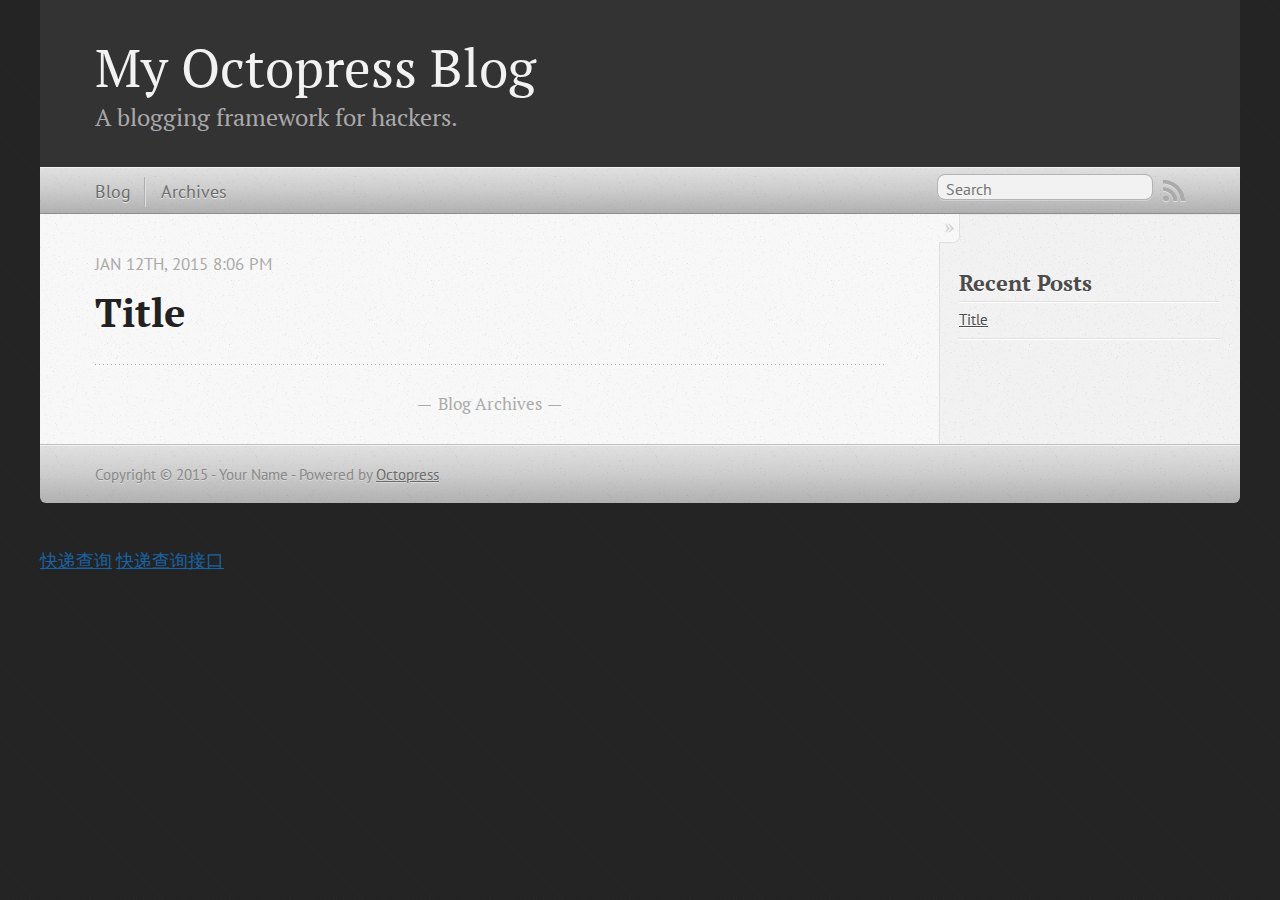
<file: index.html>
<!DOCTYPE html>
<!--[if IEMobile 7 ]><html class="no-js iem7"><![endif]-->
<!--[if lt IE 9]><html class="no-js lte-ie8"><![endif]-->
<!--[if (gt IE 8)|(gt IEMobile 7)|!(IEMobile)|!(IE)]><!--><html class="no-js" lang="en"><!--<![endif]-->
<head>
  <meta charset="utf-8">
  <title>My Octopress Blog</title>
  <meta name="author" content="Your Name">

  
  <meta name="description" content="
">
  

  <!-- http://t.co/dKP3o1e -->
  <meta name="HandheldFriendly" content="True">
  <meta name="MobileOptimized" content="320">
  <meta name="viewport" content="width=device-width, initial-scale=1">

  
  <link rel="canonical" href="http://scqsu.github.io">
  <link href="/favicon.png" rel="icon">
  <link href="/stylesheets/screen.css" media="screen, projection" rel="stylesheet" type="text/css">
  <link href="/atom.xml" rel="alternate" title="My Octopress Blog" type="application/atom+xml">
  <script src="/javascripts/modernizr-2.0.js"></script>
  <script src="//ajax.googleapis.com/ajax/libs/jquery/1.9.1/jquery.min.js"></script>
  <script>!window.jQuery && document.write(unescape('%3Cscript src="/javascripts/libs/jquery.min.js"%3E%3C/script%3E'))</script>
  <script src="/javascripts/octopress.js" type="text/javascript"></script>
  <!--Fonts from Google"s Web font directory at http://google.com/webfonts -->
<link href="//fonts.googleapis.com/css?family=PT+Serif:regular,italic,bold,bolditalic" rel="stylesheet" type="text/css">
<link href="//fonts.googleapis.com/css?family=PT+Sans:regular,italic,bold,bolditalic" rel="stylesheet" type="text/css">

  

</head>

<body   >
  <header role="banner"><hgroup>
  <h1><a href="/">My Octopress Blog</a></h1>
  
    <h2>A blogging framework for hackers.</h2>
  
</hgroup>

</header>
  <nav role="navigation"><ul class="subscription" data-subscription="rss">
  <li><a href="/atom.xml" rel="subscribe-rss" title="subscribe via RSS">RSS</a></li>
  
</ul>
  
<form action="https://www.google.com/search" method="get">
  <fieldset role="search">
    <input type="hidden" name="sitesearch" value="scqsu.github.io">
    <input class="search" type="text" name="q" results="0" placeholder="Search"/>
  </fieldset>
</form>
  
<ul class="main-navigation">
  <li><a href="/">Blog</a></li>
  <li><a href="/blog/archives">Archives</a></li>
</ul>

</nav>
  <div id="main">
    <div id="content">
      <div class="blog-index">
  
  
  
    <article>
      
  <header>
    
      <h1 class="entry-title"><a href="/blog/2015/01/12/title/">Title</a></h1>
    
    
      <p class="meta">
        




<time class='entry-date' datetime='2015-01-12T20:06:56+08:00'><span class='date'><span class='date-month'>Jan</span> <span class='date-day'>12</span><span class='date-suffix'>th</span>, <span class='date-year'>2015</span></span> <span class='time'>8:06 pm</span></time>
        
      </p>
    
  </header>


  <div class="entry-content">
</div>
  
  


    </article>
  
  <div class="pagination">
    
    <a href="/blog/archives">Blog Archives</a>
    
  </div>
</div>
<aside class="sidebar">
  
    <section>
  <h1>Recent Posts</h1>
  <ul id="recent_posts">
    
      <li class="post">
        <a href="/blog/2015/01/12/title/">Title</a>
      </li>
    
  </ul>
</section>





  
</aside>

    </div>
  </div>
  <footer role="contentinfo"><p>
  Copyright &copy; 2015 - Your Name -
  <span class="credit">Powered by <a href="http://octopress.org">Octopress</a></span>
</p>

</footer>
  











</body>
</html>

<a href="https://m.kuaidi100.com/" target="_blank">快递查询</a>
<a href="http://www.kuaidi.com/" target="_blank">快递查询接口</a>
</file>
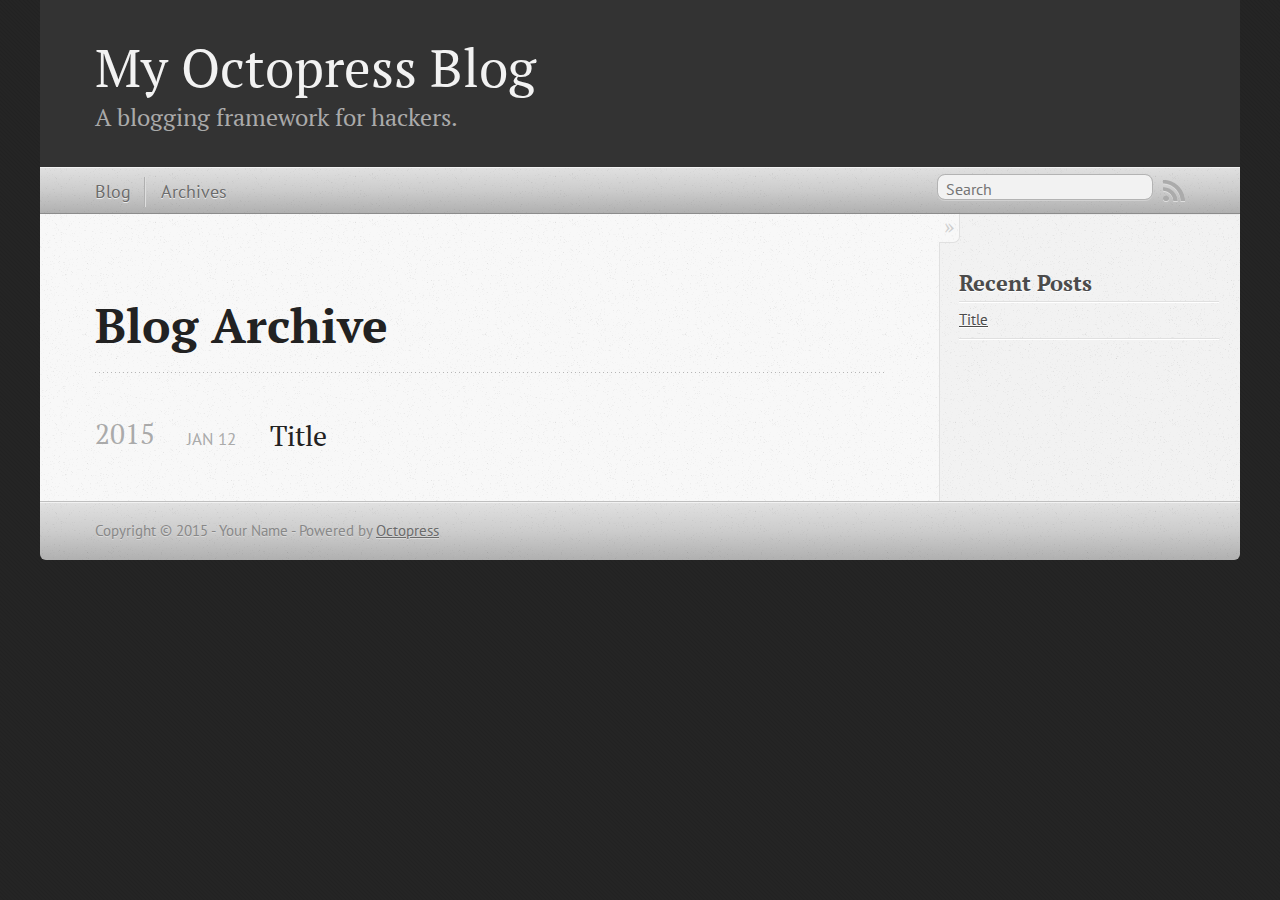
<file: blog/archives/index.html>
<!DOCTYPE html>
<!--[if IEMobile 7 ]><html class="no-js iem7"><![endif]-->
<!--[if lt IE 9]><html class="no-js lte-ie8"><![endif]-->
<!--[if (gt IE 8)|(gt IEMobile 7)|!(IEMobile)|!(IE)]><!--><html class="no-js" lang="en"><!--<![endif]-->
<head>
  <meta charset="utf-8">
  <title>Blog Archive - My Octopress Blog</title>
  <meta name="author" content="Your Name">

  
  <meta name="description" content=" Blog Archive 2015 Title
Jan 12 2015 Recent Posts Title ">
  

  <!-- http://t.co/dKP3o1e -->
  <meta name="HandheldFriendly" content="True">
  <meta name="MobileOptimized" content="320">
  <meta name="viewport" content="width=device-width, initial-scale=1">

  
  <link rel="canonical" href="http://scqsu.github.io/blog/archives">
  <link href="/favicon.png" rel="icon">
  <link href="/stylesheets/screen.css" media="screen, projection" rel="stylesheet" type="text/css">
  <link href="/atom.xml" rel="alternate" title="My Octopress Blog" type="application/atom+xml">
  <script src="/javascripts/modernizr-2.0.js"></script>
  <script src="//ajax.googleapis.com/ajax/libs/jquery/1.9.1/jquery.min.js"></script>
  <script>!window.jQuery && document.write(unescape('%3Cscript src="/javascripts/libs/jquery.min.js"%3E%3C/script%3E'))</script>
  <script src="/javascripts/octopress.js" type="text/javascript"></script>
  <!--Fonts from Google"s Web font directory at http://google.com/webfonts -->
<link href="//fonts.googleapis.com/css?family=PT+Serif:regular,italic,bold,bolditalic" rel="stylesheet" type="text/css">
<link href="//fonts.googleapis.com/css?family=PT+Sans:regular,italic,bold,bolditalic" rel="stylesheet" type="text/css">

  

</head>

<body   >
  <header role="banner"><hgroup>
  <h1><a href="/">My Octopress Blog</a></h1>
  
    <h2>A blogging framework for hackers.</h2>
  
</hgroup>

</header>
  <nav role="navigation"><ul class="subscription" data-subscription="rss">
  <li><a href="/atom.xml" rel="subscribe-rss" title="subscribe via RSS">RSS</a></li>
  
</ul>
  
<form action="https://www.google.com/search" method="get">
  <fieldset role="search">
    <input type="hidden" name="sitesearch" value="scqsu.github.io">
    <input class="search" type="text" name="q" results="0" placeholder="Search"/>
  </fieldset>
</form>
  
<ul class="main-navigation">
  <li><a href="/">Blog</a></li>
  <li><a href="/blog/archives">Archives</a></li>
</ul>

</nav>
  <div id="main">
    <div id="content">
      <div>
<article role="article">
  
  <header>
    <h1 class="entry-title">Blog Archive</h1>
    
  </header>
  
  <div id="blog-archives">



  
  <h2>2015</h2>

<article>
  
<h1><a href="/blog/2015/01/12/title/">Title</a></h1>
<time datetime="2015-01-12T20:06:56+08:00" pubdate><span class='month'>Jan</span> <span class='day'>12</span> <span class='year'>2015</span></time>


</article>

</div>

  
</article>

</div>

<aside class="sidebar">
  
    <section>
  <h1>Recent Posts</h1>
  <ul id="recent_posts">
    
      <li class="post">
        <a href="/blog/2015/01/12/title/">Title</a>
      </li>
    
  </ul>
</section>





  
</aside>


    </div>
  </div>
  <footer role="contentinfo"><p>
  Copyright &copy; 2015 - Your Name -
  <span class="credit">Powered by <a href="http://octopress.org">Octopress</a></span>
</p>

</footer>
  











</body>
</html>
</file>
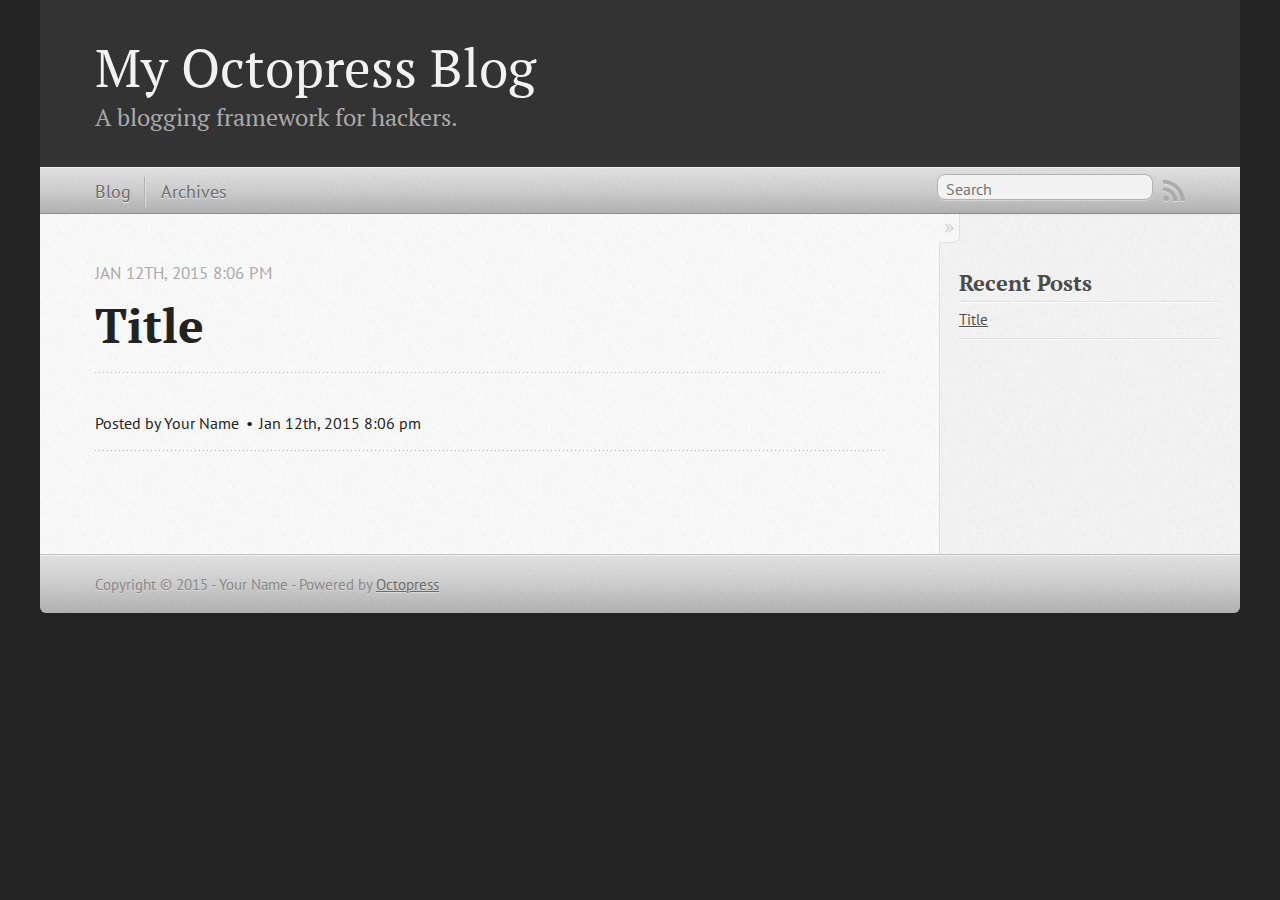
<file: blog/2015/01/12/title/index.html>
<!DOCTYPE html>
<!--[if IEMobile 7 ]><html class="no-js iem7"><![endif]-->
<!--[if lt IE 9]><html class="no-js lte-ie8"><![endif]-->
<!--[if (gt IE 8)|(gt IEMobile 7)|!(IEMobile)|!(IE)]><!--><html class="no-js" lang="en"><!--<![endif]-->
<head>
  <meta charset="utf-8">
  <title>Title - My Octopress Blog</title>
  <meta name="author" content="Your Name">

  
  <meta name="description" content="
">
  

  <!-- http://t.co/dKP3o1e -->
  <meta name="HandheldFriendly" content="True">
  <meta name="MobileOptimized" content="320">
  <meta name="viewport" content="width=device-width, initial-scale=1">

  
  <link rel="canonical" href="http://scqsu.github.io/blog/2015/01/12/title">
  <link href="/favicon.png" rel="icon">
  <link href="/stylesheets/screen.css" media="screen, projection" rel="stylesheet" type="text/css">
  <link href="/atom.xml" rel="alternate" title="My Octopress Blog" type="application/atom+xml">
  <script src="/javascripts/modernizr-2.0.js"></script>
  <script src="//ajax.googleapis.com/ajax/libs/jquery/1.9.1/jquery.min.js"></script>
  <script>!window.jQuery && document.write(unescape('%3Cscript src="/javascripts/libs/jquery.min.js"%3E%3C/script%3E'))</script>
  <script src="/javascripts/octopress.js" type="text/javascript"></script>
  <!--Fonts from Google"s Web font directory at http://google.com/webfonts -->
<link href="//fonts.googleapis.com/css?family=PT+Serif:regular,italic,bold,bolditalic" rel="stylesheet" type="text/css">
<link href="//fonts.googleapis.com/css?family=PT+Sans:regular,italic,bold,bolditalic" rel="stylesheet" type="text/css">

  

</head>

<body   >
  <header role="banner"><hgroup>
  <h1><a href="/">My Octopress Blog</a></h1>
  
    <h2>A blogging framework for hackers.</h2>
  
</hgroup>

</header>
  <nav role="navigation"><ul class="subscription" data-subscription="rss">
  <li><a href="/atom.xml" rel="subscribe-rss" title="subscribe via RSS">RSS</a></li>
  
</ul>
  
<form action="https://www.google.com/search" method="get">
  <fieldset role="search">
    <input type="hidden" name="sitesearch" value="scqsu.github.io">
    <input class="search" type="text" name="q" results="0" placeholder="Search"/>
  </fieldset>
</form>
  
<ul class="main-navigation">
  <li><a href="/">Blog</a></li>
  <li><a href="/blog/archives">Archives</a></li>
</ul>

</nav>
  <div id="main">
    <div id="content">
      <div>
<article class="hentry" role="article">
  
  <header>
    
      <h1 class="entry-title">Title</h1>
    
    
      <p class="meta">
        




<time class='entry-date' datetime='2015-01-12T20:06:56+08:00'><span class='date'><span class='date-month'>Jan</span> <span class='date-day'>12</span><span class='date-suffix'>th</span>, <span class='date-year'>2015</span></span> <span class='time'>8:06 pm</span></time>
        
      </p>
    
  </header>


<div class="entry-content">
</div>


  <footer>
    <p class="meta">
      
  

<span class="byline author vcard">Posted by <span class="fn">Your Name</span></span>

      




<time class='entry-date' datetime='2015-01-12T20:06:56+08:00'><span class='date'><span class='date-month'>Jan</span> <span class='date-day'>12</span><span class='date-suffix'>th</span>, <span class='date-year'>2015</span></span> <span class='time'>8:06 pm</span></time>
      


    </p>
    
      <div class="sharing">
  
  
  
</div>

    
    <p class="meta">
      
      
    </p>
  </footer>
</article>

</div>

<aside class="sidebar">
  
    <section>
  <h1>Recent Posts</h1>
  <ul id="recent_posts">
    
      <li class="post">
        <a href="/blog/2015/01/12/title/">Title</a>
      </li>
    
  </ul>
</section>





  
</aside>


    </div>
  </div>
  <footer role="contentinfo"><p>
  Copyright &copy; 2015 - Your Name -
  <span class="credit">Powered by <a href="http://octopress.org">Octopress</a></span>
</p>

</footer>
  











</body>
</html>
</file>
<file: stylesheets/screen.css>
html,body,div,span,applet,object,iframe,h1,h2,h3,h4,h5,h6,p,blockquote,pre,a,abbr,acronym,address,big,cite,code,del,dfn,em,img,ins,kbd,q,s,samp,small,strike,strong,sub,sup,tt,var,b,u,i,center,dl,dt,dd,ol,ul,li,fieldset,form,label,legend,table,caption,tbody,tfoot,thead,tr,th,td,article,aside,canvas,details,embed,figure,figcaption,footer,header,hgroup,menu,nav,output,ruby,section,summary,time,mark,audio,video{margin:0;padding:0;border:0;font:inherit;font-size:100%;vertical-align:baseline}html{line-height:1}ol,ul{list-style:none}table{border-collapse:collapse;border-spacing:0}caption,th,td{text-align:left;font-weight:normal;vertical-align:middle}q,blockquote{quotes:none}q:before,q:after,blockquote:before,blockquote:after{content:"";content:none}a img{border:none}article,aside,details,figcaption,figure,footer,header,hgroup,main,menu,nav,section,summary{display:block}a{color:#1863a1}a:visited{color:#751590}a:focus{color:#0181eb}a:hover{color:#0181eb}a:active{color:#01579f}aside.sidebar a{color:#222}aside.sidebar a:focus{color:#0181eb}aside.sidebar a:hover{color:#0181eb}aside.sidebar a:active{color:#01579f}a{-moz-transition:color 0.3s;-o-transition:color 0.3s;-webkit-transition:color 0.3s;transition:color 0.3s}html{background:#252525 url('/images/line-tile.png?1421056915') top left}body>div{background:#f2f2f2 url('/images/noise.png?1421056915') top left;border-bottom:1px solid #bfbfbf}body>div>div{background:#f8f8f8 url('/images/noise.png?1421056915') top left;border-right:1px solid #e0e0e0}.heading,body>header h1,h1,h2,h3,h4,h5,h6{font-family:"PT Serif","Georgia","Helvetica Neue",Arial,sans-serif}.sans,body>header h2,article header p.meta,article>footer,#content .blog-index footer,html .gist .gist-file .gist-meta,#blog-archives a.category,#blog-archives time,aside.sidebar section,body>footer{font-family:"PT Sans","Helvetica Neue",Arial,sans-serif}.serif,body,#content .blog-index a[rel=full-article]{font-family:"PT Serif",Georgia,Times,"Times New Roman",serif}.mono,pre,code,tt,p code,li code{font-family:Menlo,Monaco,"Andale Mono","lucida console","Courier New",monospace}body>header h1{font-size:2.2em;font-family:"PT Serif","Georgia","Helvetica Neue",Arial,sans-serif;font-weight:normal;line-height:1.2em;margin-bottom:0.6667em}body>header h2{font-family:"PT Serif","Georgia","Helvetica Neue",Arial,sans-serif}body{line-height:1.5em;color:#222}h1{font-size:2.2em;line-height:1.2em}@media only screen and (min-width: 992px){body{font-size:1.15em}h1{font-size:2.6em;line-height:1.2em}}h1,h2,h3,h4,h5,h6{text-rendering:optimizelegibility;margin-bottom:1em;font-weight:bold}h2,section h1{font-size:1.5em}h3,section h2,section section h1{font-size:1.3em}h4,section h3,section section h2,section section section h1{font-size:1em}h5,section h4,section section h3{font-size:.9em}h6,section h5,section section h4,section section section h3{font-size:.8em}p,article blockquote,ul,ol{margin-bottom:1.5em}ul{list-style-type:disc}ul ul{list-style-type:circle;margin-bottom:0px}ul ul ul{list-style-type:square;margin-bottom:0px}ol{list-style-type:decimal}ol ol{list-style-type:lower-alpha;margin-bottom:0px}ol ol ol{list-style-type:lower-roman;margin-bottom:0px}ul,ul ul,ul ol,ol,ol ul,ol ol{margin-left:1.3em}ul ul,ul ol,ol ul,ol ol{margin-bottom:0em}strong{font-weight:bold}em{font-style:italic}sup,sub{font-size:0.75em;position:relative;display:inline-block;padding:0 .2em;line-height:.8em}sup{top:-.5em}sub{bottom:-.5em}a[rev='footnote']{font-size:.75em;padding:0 .3em;line-height:1}q{font-style:italic}q:before{content:"\201C"}q:after{content:"\201D"}em,dfn{font-style:italic}strong,dfn{font-weight:bold}del,s{text-decoration:line-through}abbr,acronym{border-bottom:1px dotted;cursor:help}hr{margin-bottom:0.2em}small{font-size:.8em}big{font-size:1.2em}article blockquote{font-style:italic;position:relative;font-size:1.2em;line-height:1.5em;padding-left:1em;border-left:4px solid rgba(170,170,170,0.5)}article blockquote cite{font-style:italic}article blockquote cite a{color:#aaa !important;word-wrap:break-word}article blockquote cite:before{content:'\2014';padding-right:.3em;padding-left:.3em;color:#aaa}@media only screen and (min-width: 992px){article blockquote{padding-left:1.5em;border-left-width:4px}}.pullquote-right:before,.pullquote-left:before{padding:0;border:none;content:attr(data-pullquote);float:right;width:45%;margin:.5em 0 1em 1.5em;position:relative;top:7px;font-size:1.4em;line-height:1.45em}.pullquote-left:before{float:left;margin:.5em 1.5em 1em 0}.force-wrap,article a,aside.sidebar a{white-space:-moz-pre-wrap;white-space:-pre-wrap;white-space:-o-pre-wrap;white-space:pre-wrap;word-wrap:break-word}.group,body>header,body>nav,body>footer,body #content>article,body #content>div>article,body #content>div>section,body div.pagination,aside.sidebar,#main,#content,.sidebar{*zoom:1}.group:after,body>header:after,body>nav:after,body>footer:after,body #content>article:after,body #content>div>article:after,body #content>div>section:after,body div.pagination:after,#main:after,#content:after,.sidebar:after{content:"";display:table;clear:both}body{-webkit-text-size-adjust:none;max-width:1200px;position:relative;margin:0 auto}body>header,body>nav,body>footer,body #content>article,body #content>div>article,body #content>div>section{padding-left:18px;padding-right:18px}@media only screen and (min-width: 480px){body>header,body>nav,body>footer,body #content>article,body #content>div>article,body #content>div>section{padding-left:25px;padding-right:25px}}@media only screen and (min-width: 768px){body>header,body>nav,body>footer,body #content>article,body #content>div>article,body #content>div>section{padding-left:35px;padding-right:35px}}@media only screen and (min-width: 992px){body>header,body>nav,body>footer,body #content>article,body #content>div>article,body #content>div>section{padding-left:55px;padding-right:55px}}body div.pagination{margin-left:18px;margin-right:18px}@media only screen and (min-width: 480px){body div.pagination{margin-left:25px;margin-right:25px}}@media only screen and (min-width: 768px){body div.pagination{margin-left:35px;margin-right:35px}}@media only screen and (min-width: 992px){body div.pagination{margin-left:55px;margin-right:55px}}body>header{font-size:1em;padding-top:1.5em;padding-bottom:1.5em}#content{overflow:hidden}#content>div,#content>article{width:100%}aside.sidebar{float:none;padding:0 18px 1px;background-color:#f7f7f7;border-top:1px solid #e0e0e0}.flex-content,article img,article video,article .flash-video,aside.sidebar img{max-width:100%;height:auto}.basic-alignment.left,article img.left,article video.left,article .left.flash-video,aside.sidebar img.left{float:left;margin-right:1.5em}.basic-alignment.right,article img.right,article video.right,article .right.flash-video,aside.sidebar img.right{float:right;margin-left:1.5em}.basic-alignment.center,article img.center,article video.center,article .center.flash-video,aside.sidebar img.center{display:block;margin:0 auto 1.5em}.basic-alignment.left,article img.left,article video.left,article .left.flash-video,aside.sidebar img.left,.basic-alignment.right,article img.right,article video.right,article .right.flash-video,aside.sidebar img.right{margin-bottom:.8em}.toggle-sidebar,.no-sidebar .toggle-sidebar{display:none}@media only screen and (min-width: 750px){body.sidebar-footer aside.sidebar{float:none;width:auto;clear:left;margin:0;padding:0 35px 1px;background-color:#f7f7f7;border-top:1px solid #eaeaea}body.sidebar-footer aside.sidebar section.odd,body.sidebar-footer aside.sidebar section.even{float:left;width:48%}body.sidebar-footer aside.sidebar section.odd{margin-left:0}body.sidebar-footer aside.sidebar section.even{margin-left:4%}body.sidebar-footer aside.sidebar.thirds section{width:30%;margin-left:5%}body.sidebar-footer aside.sidebar.thirds section.first{margin-left:0;clear:both}}body.sidebar-footer #content{margin-right:0px}body.sidebar-footer .toggle-sidebar{display:none}@media only screen and (min-width: 550px){body>header{font-size:1em}}@media only screen and (min-width: 750px){aside.sidebar{float:none;width:auto;clear:left;margin:0;padding:0 35px 1px;background-color:#f7f7f7;border-top:1px solid #eaeaea}aside.sidebar section.odd,aside.sidebar section.even{float:left;width:48%}aside.sidebar section.odd{margin-left:0}aside.sidebar section.even{margin-left:4%}aside.sidebar.thirds section{width:30%;margin-left:5%}aside.sidebar.thirds section.first{margin-left:0;clear:both}}@media only screen and (min-width: 768px){body{-webkit-text-size-adjust:auto}body>header{font-size:1.2em}#main{padding:0;margin:0 auto}#content{overflow:visible;margin-right:240px;position:relative}.no-sidebar #content{margin-right:0;border-right:0}.collapse-sidebar #content{margin-right:20px}#content>div,#content>article{padding-top:17.5px;padding-bottom:17.5px;float:left}aside.sidebar{width:210px;padding:0 15px 15px;background:none;clear:none;float:left;margin:0 -100% 0 0}aside.sidebar section{width:auto;margin-left:0}aside.sidebar section.odd,aside.sidebar section.even{float:none;width:auto;margin-left:0}.collapse-sidebar aside.sidebar{float:none;width:auto;clear:left;margin:0;padding:0 35px 1px;background-color:#f7f7f7;border-top:1px solid #eaeaea}.collapse-sidebar aside.sidebar section.odd,.collapse-sidebar aside.sidebar section.even{float:left;width:48%}.collapse-sidebar aside.sidebar section.odd{margin-left:0}.collapse-sidebar aside.sidebar section.even{margin-left:4%}.collapse-sidebar aside.sidebar.thirds section{width:30%;margin-left:5%}.collapse-sidebar aside.sidebar.thirds section.first{margin-left:0;clear:both}}@media only screen and (min-width: 992px){body>header{font-size:1.3em}#content{margin-right:300px}#content>div,#content>article{padding-top:27.5px;padding-bottom:27.5px}aside.sidebar{width:260px;padding:1.2em 20px 20px}.collapse-sidebar aside.sidebar{padding-left:55px;padding-right:55px}}@media only screen and (min-width: 768px){ul,ol{margin-left:0}}body>header{background:#333}body>header h1{display:inline-block;margin:0}body>header h1 a,body>header h1 a:visited,body>header h1 a:hover{color:#f2f2f2;text-decoration:none}body>header h2{margin:.2em 0 0;font-size:1em;color:#aaa;font-weight:normal}body>nav{position:relative;background-color:#ccc;background:url('/images/noise.png?1421056915'),url('[data-uri]');background:url('/images/noise.png?1421056915'),-webkit-gradient(linear, 50% 0%, 50% 100%, color-stop(0%, #e0e0e0),color-stop(50%, #cccccc),color-stop(100%, #b0b0b0));background:url('/images/noise.png?1421056915'),-moz-linear-gradient(#e0e0e0,#cccccc,#b0b0b0);background:url('/images/noise.png?1421056915'),-webkit-linear-gradient(#e0e0e0,#cccccc,#b0b0b0);background:url('/images/noise.png?1421056915'),linear-gradient(#e0e0e0,#cccccc,#b0b0b0);border-top:1px solid #f2f2f2;border-bottom:1px solid #8c8c8c;padding-top:.35em;padding-bottom:.35em}body>nav form{-moz-background-clip:padding;-o-background-clip:padding-box;-webkit-background-clip:padding;background-clip:padding-box;margin:0;padding:0}body>nav form .search{padding:.3em .5em 0;font-size:.85em;font-family:"PT Sans","Helvetica Neue",Arial,sans-serif;line-height:1.1em;width:95%;-moz-border-radius:0.5em;-webkit-border-radius:0.5em;border-radius:0.5em;-moz-background-clip:padding;-o-background-clip:padding-box;-webkit-background-clip:padding;background-clip:padding-box;-moz-box-shadow:#d1d1d1 0 1px;-webkit-box-shadow:#d1d1d1 0 1px;box-shadow:#d1d1d1 0 1px;background-color:#f2f2f2;border:1px solid #b3b3b3;color:#888}body>nav form .search:focus{color:#444;border-color:#80b1df;-moz-box-shadow:#80b1df 0 0 4px,#80b1df 0 0 3px inset;-webkit-box-shadow:#80b1df 0 0 4px,#80b1df 0 0 3px inset;box-shadow:#80b1df 0 0 4px,#80b1df 0 0 3px inset;background-color:#fff;outline:none}body>nav fieldset[role=search]{float:right;width:48%}body>nav fieldset.mobile-nav{float:left;width:48%}body>nav fieldset.mobile-nav select{width:100%;font-size:.8em;border:1px solid #888}body>nav ul{display:none}@media only screen and (min-width: 550px){body>nav{font-size:.9em}body>nav ul{margin:0;padding:0;border:0;overflow:hidden;*zoom:1;float:left;display:block;padding-top:.15em}body>nav ul li{list-style-image:none;list-style-type:none;margin-left:0;white-space:nowrap;float:left;padding-left:0;padding-right:0}body>nav ul li:first-child{padding-left:0}body>nav ul li:last-child{padding-right:0}body>nav ul li.last{padding-right:0}body>nav ul.subscription{margin-left:.8em;float:right}body>nav ul.subscription li:last-child a{padding-right:0}body>nav ul li{margin:0}body>nav a{color:#6b6b6b;font-family:"PT Sans","Helvetica Neue",Arial,sans-serif;text-shadow:#ebebeb 0 1px;float:left;text-decoration:none;font-size:1.1em;padding:.1em 0;line-height:1.5em}body>nav a:visited{color:#6b6b6b}body>nav a:hover{color:#2b2b2b}body>nav li+li{border-left:1px solid #b0b0b0;margin-left:.8em}body>nav li+li a{padding-left:.8em;border-left:1px solid #dedede}body>nav form{float:right;text-align:left;padding-left:.8em;width:175px}body>nav form .search{width:93%;font-size:.95em;line-height:1.2em}body>nav ul[data-subscription$=email]+form{width:97px}body>nav ul[data-subscription$=email]+form .search{width:91%}body>nav fieldset.mobile-nav{display:none}body>nav fieldset[role=search]{width:99%}}@media only screen and (min-width: 992px){body>nav form{width:215px}body>nav ul[data-subscription$=email]+form{width:147px}}.no-placeholder body>nav .search{background:#f2f2f2 url('/images/search.png?1421056915') 0.3em 0.25em no-repeat;text-indent:1.3em}@media only screen and (min-width: 550px){.maskImage body>nav ul[data-subscription$=email]+form{width:123px}}@media only screen and (min-width: 992px){.maskImage body>nav ul[data-subscription$=email]+form{width:173px}}.maskImage ul.subscription{position:relative;top:.2em}.maskImage ul.subscription li,.maskImage ul.subscription a{border:0;padding:0}.maskImage a[rel=subscribe-rss]{position:relative;top:0px;text-indent:-999999em;background-color:#dedede;border:0;padding:0}.maskImage a[rel=subscribe-rss],.maskImage a[rel=subscribe-rss]:after{-webkit-mask-image:url('/images/rss.png?1421056915');-moz-mask-image:url('/images/rss.png?1421056915');-ms-mask-image:url('/images/rss.png?1421056915');-o-mask-image:url('/images/rss.png?1421056915');mask-image:url('/images/rss.png?1421056915');-webkit-mask-repeat:no-repeat;-moz-mask-repeat:no-repeat;-ms-mask-repeat:no-repeat;-o-mask-repeat:no-repeat;mask-repeat:no-repeat;width:22px;height:22px}.maskImage a[rel=subscribe-rss]:after{content:"";position:absolute;top:-1px;left:0;background-color:#ababab}.maskImage a[rel=subscribe-rss]:hover:after{background-color:#9e9e9e}.maskImage a[rel=subscribe-email]{position:relative;top:0px;text-indent:-999999em;background-color:#dedede;border:0;padding:0}.maskImage a[rel=subscribe-email],.maskImage a[rel=subscribe-email]:after{-webkit-mask-image:url('/images/email.png?1421056915');-moz-mask-image:url('/images/email.png?1421056915');-ms-mask-image:url('/images/email.png?1421056915');-o-mask-image:url('/images/email.png?1421056915');mask-image:url('/images/email.png?1421056915');-webkit-mask-repeat:no-repeat;-moz-mask-repeat:no-repeat;-ms-mask-repeat:no-repeat;-o-mask-repeat:no-repeat;mask-repeat:no-repeat;width:28px;height:22px}.maskImage a[rel=subscribe-email]:after{content:"";position:absolute;top:-1px;left:0;background-color:#ababab}.maskImage a[rel=subscribe-email]:hover:after{background-color:#9e9e9e}article{padding-top:1em}article header{position:relative;padding-top:2em;padding-bottom:1em;margin-bottom:1em;background:url('[data-uri]') bottom left repeat-x}article header h1{margin:0}article header h1 a{text-decoration:none}article header h1 a:hover{text-decoration:underline}article header p{font-size:.9em;color:#aaa;margin:0}article header p.meta{text-transform:uppercase;position:absolute;top:0}@media only screen and (min-width: 768px){article header{margin-bottom:1.5em;padding-bottom:1em;background:url('[data-uri]') bottom left repeat-x}}article h2{padding-top:0.8em;background:url('[data-uri]') top left repeat-x}.entry-content article h2:first-child,article header+h2{padding-top:0}article h2:first-child,article header+h2{background:none}article .feature{padding-top:.5em;margin-bottom:1em;padding-bottom:1em;background:url('[data-uri]') bottom left repeat-x;font-size:2.0em;font-style:italic;line-height:1.3em}article img,article video,article .flash-video{-moz-border-radius:0.3em;-webkit-border-radius:0.3em;border-radius:0.3em;-moz-box-shadow:rgba(0,0,0,0.15) 0 1px 4px;-webkit-box-shadow:rgba(0,0,0,0.15) 0 1px 4px;box-shadow:rgba(0,0,0,0.15) 0 1px 4px;-moz-box-sizing:border-box;-webkit-box-sizing:border-box;box-sizing:border-box;border:#fff 0.5em solid}article video,article .flash-video{margin:0 auto 1.5em}article video{display:block;width:100%}article .flash-video>div{position:relative;display:block;padding-bottom:56.25%;padding-top:1px;height:0;overflow:hidden}article .flash-video>div iframe,article .flash-video>div object,article .flash-video>div embed{position:absolute;top:0;left:0;width:100%;height:100%}article>footer{padding-bottom:2.5em;margin-top:2em}article>footer p.meta{margin-bottom:.8em;font-size:.85em;clear:both;overflow:hidden}.blog-index article+article{background:url('[data-uri]') top left repeat-x}#content .blog-index{padding-top:0;padding-bottom:0}#content .blog-index article{padding-top:2em}#content .blog-index article header{background:none;padding-bottom:0}#content .blog-index article h1{font-size:2.2em}#content .blog-index article h1 a{color:inherit}#content .blog-index article h1 a:hover{color:#0181eb}#content .blog-index a[rel=full-article]{background:#ebebeb;display:inline-block;padding:.4em .8em;margin-right:.5em;text-decoration:none;color:#666;-moz-transition:background-color 0.5s;-o-transition:background-color 0.5s;-webkit-transition:background-color 0.5s;transition:background-color 0.5s}#content .blog-index a[rel=full-article]:hover{background:#0181eb;text-shadow:none;color:#f8f8f8}#content .blog-index footer{margin-top:1em}.separator,article>footer .byline+time:before,article>footer time+time:before,article>footer .comments:before,article>footer .byline ~ .categories:before{content:"\2022 ";padding:0 .4em 0 .2em;display:inline-block}#content div.pagination{text-align:center;font-size:.95em;position:relative;background:url('[data-uri]') top left repeat-x;padding-top:1.5em;padding-bottom:1.5em}#content div.pagination a{text-decoration:none;color:#aaa}#content div.pagination a.prev{position:absolute;left:0}#content div.pagination a.next{position:absolute;right:0}#content div.pagination a:hover{color:#0181eb}#content div.pagination a[href*=archive]:before,#content div.pagination a[href*=archive]:after{content:'\2014';padding:0 .3em}p.meta+.sharing{padding-top:1em;padding-left:0;background:url('[data-uri]') top left repeat-x}#fb-root{display:none}.highlight,html .gist .gist-file .gist-syntax .gist-highlight{border:1px solid #05232b !important}.highlight table td.code,html .gist .gist-file .gist-syntax .gist-highlight table td.code{width:100%}.highlight .line-numbers,html .gist .gist-file .gist-syntax .highlight .line_numbers{text-align:right;font-size:13px;line-height:1.45em;background:#073642 url('/images/noise.png?1421056915') top left !important;border-right:1px solid #00232c !important;-moz-box-shadow:#083e4b -1px 0 inset;-webkit-box-shadow:#083e4b -1px 0 inset;box-shadow:#083e4b -1px 0 inset;text-shadow:#021014 0 -1px;padding:.8em !important;-moz-border-radius:0;-webkit-border-radius:0;border-radius:0}.highlight .line-numbers span,html .gist .gist-file .gist-syntax .highlight .line_numbers span{color:#586e75 !important}figure.code,.gist-file,pre{-moz-box-shadow:rgba(0,0,0,0.06) 0 0 10px;-webkit-box-shadow:rgba(0,0,0,0.06) 0 0 10px;box-shadow:rgba(0,0,0,0.06) 0 0 10px}figure.code .highlight pre,.gist-file .highlight pre,pre .highlight pre{-moz-box-shadow:none;-webkit-box-shadow:none;box-shadow:none}.gist .highlight *::-moz-selection,figure.code .highlight *::-moz-selection{background:#386774;color:inherit;text-shadow:#002b36 0 1px}.gist .highlight *::-webkit-selection,figure.code .highlight *::-webkit-selection{background:#386774;color:inherit;text-shadow:#002b36 0 1px}.gist .highlight *::selection,figure.code .highlight *::selection{background:#386774;color:inherit;text-shadow:#002b36 0 1px}html .gist .gist-file{margin-bottom:1.8em;position:relative;border:none;padding-top:26px !important}html .gist .gist-file .highlight{margin-bottom:0}html .gist .gist-file .gist-syntax{border-bottom:0 !important;background:none !important}html .gist .gist-file .gist-syntax .gist-highlight{background:#002b36 !important}html .gist .gist-file .gist-syntax .highlight pre{padding:0}html .gist .gist-file .gist-meta{padding:.6em 0.8em;border:1px solid #083e4b !important;color:#586e75;font-size:.7em !important;background:#073642 url('/images/noise.png?1421056915') top left;line-height:1.5em}html .gist .gist-file .gist-meta a{color:#75878b !important;text-decoration:none}html .gist .gist-file .gist-meta a:hover,html .gist .gist-file .gist-meta a:focus{text-decoration:underline}html .gist .gist-file .gist-meta a:hover{color:#93a1a1 !important}html .gist .gist-file .gist-meta a[href*='#file']{position:absolute;top:0;left:0;right:-10px;color:#474747 !important}html .gist .gist-file .gist-meta a[href*='#file']:hover{color:#1863a1 !important}html .gist .gist-file .gist-meta a[href*=raw]{top:.4em}pre{background:#002b36 url('/images/noise.png?1421056915') top left;-moz-border-radius:0.4em;-webkit-border-radius:0.4em;border-radius:0.4em;border:1px solid #05232b;line-height:1.45em;font-size:13px;margin-bottom:2.1em;padding:.8em 1em;color:#93a1a1;overflow:auto}h3.filename+pre{-moz-border-radius-topleft:0px;-webkit-border-top-left-radius:0px;border-top-left-radius:0px;-moz-border-radius-topright:0px;-webkit-border-top-right-radius:0px;border-top-right-radius:0px}p code,li code{display:inline-block;white-space:no-wrap;background:#fff;font-size:.8em;line-height:1.5em;color:#555;border:1px solid #ddd;-moz-border-radius:0.4em;-webkit-border-radius:0.4em;border-radius:0.4em;padding:0 .3em;margin:-1px 0}p pre code,li pre code{font-size:1em !important;background:none;border:none}.pre-code,html .gist .gist-file .gist-syntax .highlight pre,.highlight code{font-family:Menlo,Monaco,"Andale Mono","lucida console","Courier New",monospace !important;overflow:scroll;overflow-y:hidden;display:block;padding:.8em;overflow-x:auto;line-height:1.45em;background:#002b36 url('/images/noise.png?1421056915') top left !important;color:#93a1a1 !important}.pre-code span,html .gist .gist-file .gist-syntax .highlight pre span,.highlight code span{color:#93a1a1 !important}.pre-code span,html .gist .gist-file .gist-syntax .highlight pre span,.highlight code span{font-style:normal !important;font-weight:normal !important}.pre-code .c,html .gist .gist-file .gist-syntax .highlight pre .c,.highlight code .c{color:#586e75 !important;font-style:italic !important}.pre-code .cm,html .gist .gist-file .gist-syntax .highlight pre .cm,.highlight code .cm{color:#586e75 !important;font-style:italic !important}.pre-code .cp,html .gist .gist-file .gist-syntax .highlight pre .cp,.highlight code .cp{color:#586e75 !important;font-style:italic !important}.pre-code .c1,html .gist .gist-file .gist-syntax .highlight pre .c1,.highlight code .c1{color:#586e75 !important;font-style:italic !important}.pre-code .cs,html .gist .gist-file .gist-syntax .highlight pre .cs,.highlight code .cs{color:#586e75 !important;font-weight:bold !important;font-style:italic !important}.pre-code .err,html .gist .gist-file .gist-syntax .highlight pre .err,.highlight code .err{color:#dc322f !important;background:none !important}.pre-code .k,html .gist .gist-file .gist-syntax .highlight pre .k,.highlight code .k{color:#cb4b16 !important}.pre-code .o,html .gist .gist-file .gist-syntax .highlight pre .o,.highlight code .o{color:#93a1a1 !important;font-weight:bold !important}.pre-code .p,html .gist .gist-file .gist-syntax .highlight pre .p,.highlight code .p{color:#93a1a1 !important}.pre-code .ow,html .gist .gist-file .gist-syntax .highlight pre .ow,.highlight code .ow{color:#2aa198 !important;font-weight:bold !important}.pre-code .gd,html .gist .gist-file .gist-syntax .highlight pre .gd,.highlight code .gd{color:#93a1a1 !important;background-color:#372c34 !important;display:inline-block}.pre-code .gd .x,html .gist .gist-file .gist-syntax .highlight pre .gd .x,.highlight code .gd .x{color:#93a1a1 !important;background-color:#4d2d33 !important;display:inline-block}.pre-code .ge,html .gist .gist-file .gist-syntax .highlight pre .ge,.highlight code .ge{color:#93a1a1 !important;font-style:italic !important}.pre-code .gh,html .gist .gist-file .gist-syntax .highlight pre .gh,.highlight code .gh{color:#586e75 !important}.pre-code .gi,html .gist .gist-file .gist-syntax .highlight pre .gi,.highlight code .gi{color:#93a1a1 !important;background-color:#1a412b !important;display:inline-block}.pre-code .gi .x,html .gist .gist-file .gist-syntax .highlight pre .gi .x,.highlight code .gi .x{color:#93a1a1 !important;background-color:#355720 !important;display:inline-block}.pre-code .gs,html .gist .gist-file .gist-syntax .highlight pre .gs,.highlight code .gs{color:#93a1a1 !important;font-weight:bold !important}.pre-code .gu,html .gist .gist-file .gist-syntax .highlight pre .gu,.highlight code .gu{color:#6c71c4 !important}.pre-code .kc,html .gist .gist-file .gist-syntax .highlight pre .kc,.highlight code .kc{color:#859900 !important;font-weight:bold !important}.pre-code .kd,html .gist .gist-file .gist-syntax .highlight pre .kd,.highlight code .kd{color:#268bd2 !important}.pre-code .kp,html .gist .gist-file .gist-syntax .highlight pre .kp,.highlight code .kp{color:#cb4b16 !important;font-weight:bold !important}.pre-code .kr,html .gist .gist-file .gist-syntax .highlight pre .kr,.highlight code .kr{color:#d33682 !important;font-weight:bold !important}.pre-code .kt,html .gist .gist-file .gist-syntax .highlight pre .kt,.highlight code .kt{color:#2aa198 !important}.pre-code .n,html .gist .gist-file .gist-syntax .highlight pre .n,.highlight code .n{color:#268bd2 !important}.pre-code .na,html .gist .gist-file .gist-syntax .highlight pre .na,.highlight code .na{color:#268bd2 !important}.pre-code .nb,html .gist .gist-file .gist-syntax .highlight pre .nb,.highlight code .nb{color:#859900 !important}.pre-code .nc,html .gist .gist-file .gist-syntax .highlight pre .nc,.highlight code .nc{color:#d33682 !important}.pre-code .no,html .gist .gist-file .gist-syntax .highlight pre .no,.highlight code .no{color:#b58900 !important}.pre-code .nl,html .gist .gist-file .gist-syntax .highlight pre .nl,.highlight code .nl{color:#859900 !important}.pre-code .ne,html .gist .gist-file .gist-syntax .highlight pre .ne,.highlight code .ne{color:#268bd2 !important;font-weight:bold !important}.pre-code .nf,html .gist .gist-file .gist-syntax .highlight pre .nf,.highlight code .nf{color:#268bd2 !important;font-weight:bold !important}.pre-code .nn,html .gist .gist-file .gist-syntax .highlight pre .nn,.highlight code .nn{color:#b58900 !important}.pre-code .nt,html .gist .gist-file .gist-syntax .highlight pre .nt,.highlight code .nt{color:#268bd2 !important;font-weight:bold !important}.pre-code .nx,html .gist .gist-file .gist-syntax .highlight pre .nx,.highlight code .nx{color:#b58900 !important}.pre-code .vg,html .gist .gist-file .gist-syntax .highlight pre .vg,.highlight code .vg{color:#268bd2 !important}.pre-code .vi,html .gist .gist-file .gist-syntax .highlight pre .vi,.highlight code .vi{color:#268bd2 !important}.pre-code .nv,html .gist .gist-file .gist-syntax .highlight pre .nv,.highlight code .nv{color:#268bd2 !important}.pre-code .mf,html .gist .gist-file .gist-syntax .highlight pre .mf,.highlight code .mf{color:#2aa198 !important}.pre-code .m,html .gist .gist-file .gist-syntax .highlight pre .m,.highlight code .m{color:#2aa198 !important}.pre-code .mh,html .gist .gist-file .gist-syntax .highlight pre .mh,.highlight code .mh{color:#2aa198 !important}.pre-code .mi,html .gist .gist-file .gist-syntax .highlight pre .mi,.highlight code .mi{color:#2aa198 !important}.pre-code .s,html .gist .gist-file .gist-syntax .highlight pre .s,.highlight code .s{color:#2aa198 !important}.pre-code .sd,html .gist .gist-file .gist-syntax .highlight pre .sd,.highlight code .sd{color:#2aa198 !important}.pre-code .s2,html .gist .gist-file .gist-syntax .highlight pre .s2,.highlight code .s2{color:#2aa198 !important}.pre-code .se,html .gist .gist-file .gist-syntax .highlight pre .se,.highlight code .se{color:#dc322f !important}.pre-code .si,html .gist .gist-file .gist-syntax .highlight pre .si,.highlight code .si{color:#268bd2 !important}.pre-code .sr,html .gist .gist-file .gist-syntax .highlight pre .sr,.highlight code .sr{color:#2aa198 !important}.pre-code .s1,html .gist .gist-file .gist-syntax .highlight pre .s1,.highlight code .s1{color:#2aa198 !important}.pre-code div .gd,html .gist .gist-file .gist-syntax .highlight pre div .gd,.highlight code div .gd,.pre-code div .gd .x,html .gist .gist-file .gist-syntax .highlight pre div .gd .x,.highlight code div .gd .x,.pre-code div .gi,html .gist .gist-file .gist-syntax .highlight pre div .gi,.highlight code div .gi,.pre-code div .gi .x,html .gist .gist-file .gist-syntax .highlight pre div .gi .x,.highlight code div .gi .x{display:inline-block;width:100%}.highlight,.gist-highlight{margin-bottom:1.8em;background:#002b36;overflow-y:hidden;overflow-x:auto}.highlight pre,.gist-highlight pre{background:none;-moz-border-radius:0px;-webkit-border-radius:0px;border-radius:0px;border:none;padding:0;margin-bottom:0}pre::-webkit-scrollbar,.highlight::-webkit-scrollbar,.gist-highlight::-webkit-scrollbar{height:.5em;background:rgba(255,255,255,0.15)}pre::-webkit-scrollbar-thumb:horizontal,.highlight::-webkit-scrollbar-thumb:horizontal,.gist-highlight::-webkit-scrollbar-thumb:horizontal{background:rgba(255,255,255,0.2);-webkit-border-radius:4px;border-radius:4px}.highlight code{background:#000}figure.code{background:none;padding:0;border:0;margin-bottom:1.5em}figure.code pre{margin-bottom:0}figure.code figcaption{position:relative}figure.code .highlight{margin-bottom:0}.code-title,html .gist .gist-file .gist-meta a[href*='#file'],h3.filename,figure.code figcaption{text-align:center;font-size:13px;line-height:2em;text-shadow:#cbcccc 0 1px 0;color:#474747;font-weight:normal;margin-bottom:0;-moz-border-radius-topleft:5px;-webkit-border-top-left-radius:5px;border-top-left-radius:5px;-moz-border-radius-topright:5px;-webkit-border-top-right-radius:5px;border-top-right-radius:5px;font-family:"Helvetica Neue", Arial, "Lucida Grande", "Lucida Sans Unicode", Lucida, sans-serif;background:#aaa url('/images/code_bg.png?1421056915') top repeat-x;border:1px solid #565656;border-top-color:#cbcbcb;border-left-color:#a5a5a5;border-right-color:#a5a5a5;border-bottom:0}.download-source,html .gist .gist-file .gist-meta a[href*=raw],figure.code figcaption a{position:absolute;right:.8em;text-decoration:none;color:#666 !important;z-index:1;font-size:13px;text-shadow:#cbcccc 0 1px 0;padding-left:3em}.download-source:hover,html .gist .gist-file .gist-meta a[href*=raw]:hover,figure.code figcaption a:hover,.download-source:focus,html .gist .gist-file .gist-meta a[href*=raw]:focus,figure.code figcaption a:focus{text-decoration:underline}#archive #content>div,#archive #content>div>article{padding-top:0}#blog-archives{color:#aaa}#blog-archives article{padding:1em 0 1em;position:relative;background:url('[data-uri]') bottom left repeat-x}#blog-archives article:last-child{background:none}#blog-archives article footer{padding:0;margin:0}#blog-archives h1{color:#222;margin-bottom:.3em}#blog-archives h2{display:none}#blog-archives h1{font-size:1.5em}#blog-archives h1 a{text-decoration:none;color:inherit;font-weight:normal;display:inline-block}#blog-archives h1 a:hover,#blog-archives h1 a:focus{text-decoration:underline}#blog-archives h1 a:hover{color:#0181eb}#blog-archives a.category,#blog-archives time{color:#aaa}#blog-archives .entry-content{display:none}#blog-archives time{font-size:.9em;line-height:1.2em}#blog-archives time .month,#blog-archives time .day{display:inline-block}#blog-archives time .month{text-transform:uppercase}#blog-archives p{margin-bottom:1em}#blog-archives a,#blog-archives .entry-content a{color:inherit}#blog-archives a:hover,#blog-archives .entry-content a:hover{color:#0181eb}#blog-archives a:hover{color:#0181eb}@media only screen and (min-width: 550px){#blog-archives article{margin-left:5em}#blog-archives h2{margin-bottom:.3em;font-weight:normal;display:inline-block;position:relative;top:-1px;float:left}#blog-archives h2:first-child{padding-top:.75em}#blog-archives time{position:absolute;text-align:right;left:0em;top:1.8em}#blog-archives .year{display:none}#blog-archives article{padding-left:4.5em;padding-bottom:.7em}#blog-archives a.category{line-height:1.1em}}#content>.category article{margin-left:0;padding-left:6.8em}#content>.category .year{display:inline}.side-shadow-border,aside.sidebar section h1,aside.sidebar li{-moz-box-shadow:#fff 0 1px;-webkit-box-shadow:#fff 0 1px;box-shadow:#fff 0 1px}aside.sidebar{overflow:hidden;color:#4b4b4b;text-shadow:#fff 0 1px}aside.sidebar section{font-size:.8em;line-height:1.4em;margin-bottom:1.5em}aside.sidebar section h1{margin:1.5em 0 0;padding-bottom:.2em;border-bottom:1px solid #e0e0e0}aside.sidebar section h1+p{padding-top:.4em}aside.sidebar img{-moz-border-radius:0.3em;-webkit-border-radius:0.3em;border-radius:0.3em;-moz-box-shadow:rgba(0,0,0,0.15) 0 1px 4px;-webkit-box-shadow:rgba(0,0,0,0.15) 0 1px 4px;box-shadow:rgba(0,0,0,0.15) 0 1px 4px;-moz-box-sizing:border-box;-webkit-box-sizing:border-box;box-sizing:border-box;border:#fff 0.3em solid}aside.sidebar ul{margin-bottom:0.5em;margin-left:0}aside.sidebar li{list-style:none;padding:.5em 0;margin:0;border-bottom:1px solid #e0e0e0}aside.sidebar li p:last-child{margin-bottom:0}aside.sidebar a{color:inherit;-moz-transition:color 0.5s;-o-transition:color 0.5s;-webkit-transition:color 0.5s;transition:color 0.5s}aside.sidebar:hover a{color:#222}aside.sidebar:hover a:hover{color:#0181eb}.aside-alt-link,#pinboard_linkroll .pin-tag{color:#7e7e7e}.aside-alt-link:hover,#pinboard_linkroll .pin-tag:hover{color:#0181eb}@media only screen and (min-width: 768px){.toggle-sidebar{outline:none;position:absolute;right:-10px;top:0;bottom:0;display:inline-block;text-decoration:none;color:#cecece;width:9px;cursor:pointer}.toggle-sidebar:hover{background:#e9e9e9;background:url('[data-uri]');background:-webkit-gradient(linear, 0% 50%, 100% 50%, color-stop(0%, rgba(224,224,224,0.5)),color-stop(100%, rgba(224,224,224,0)));background:-moz-linear-gradient(left, rgba(224,224,224,0.5),rgba(224,224,224,0));background:-webkit-linear-gradient(left, rgba(224,224,224,0.5),rgba(224,224,224,0));background:linear-gradient(to right, rgba(224,224,224,0.5),rgba(224,224,224,0))}.toggle-sidebar:after{position:absolute;right:-11px;top:0;width:20px;font-size:1.2em;line-height:1.1em;padding-bottom:.15em;-moz-border-radius-bottomright:0.3em;-webkit-border-bottom-right-radius:0.3em;border-bottom-right-radius:0.3em;text-align:center;background:#f8f8f8 url('/images/noise.png?1421056915') top left;border-bottom:1px solid #e0e0e0;border-right:1px solid #e0e0e0;content:"\00BB";text-indent:-1px}.collapse-sidebar .toggle-sidebar{text-indent:0px;right:-20px;width:19px}.collapse-sidebar .toggle-sidebar:hover{background:#e9e9e9}.collapse-sidebar .toggle-sidebar:after{border-left:1px solid #e0e0e0;text-shadow:#fff 0 1px;content:"\00AB";left:0px;right:0;text-align:center;text-indent:0;border:0;border-right-width:0;background:none}}.googleplus h1{-moz-box-shadow:none !important;-webkit-box-shadow:none !important;-o-box-shadow:none !important;box-shadow:none !important;border-bottom:0px none !important}.googleplus a{text-decoration:none;white-space:normal !important;line-height:32px}.googleplus a img{float:left;margin-right:0.5em;border:0 none}.googleplus-hidden{position:absolute;top:-1000em;left:-1000em}#pinboard_linkroll .pin-title,#pinboard_linkroll .pin-description{display:block;margin-bottom:.5em}#pinboard_linkroll .pin-tag{text-decoration:none}#pinboard_linkroll .pin-tag:hover,#pinboard_linkroll .pin-tag:focus{text-decoration:underline}#pinboard_linkroll .pin-tag:after{content:','}#pinboard_linkroll .pin-tag:last-child:after{content:''}.delicious-posts a.delicious-link{margin-bottom:.5em;display:block}.delicious-posts p{font-size:1em}body>footer{font-size:.8em;color:#888;text-shadow:#d9d9d9 0 1px;background-color:#ccc;background:url('/images/noise.png?1421056915'),url('[data-uri]');background:url('/images/noise.png?1421056915'),-webkit-gradient(linear, 50% 0%, 50% 100%, color-stop(0%, #e0e0e0),color-stop(50%, #cccccc),color-stop(100%, #b0b0b0));background:url('/images/noise.png?1421056915'),-moz-linear-gradient(#e0e0e0,#cccccc,#b0b0b0);background:url('/images/noise.png?1421056915'),-webkit-linear-gradient(#e0e0e0,#cccccc,#b0b0b0);background:url('/images/noise.png?1421056915'),linear-gradient(#e0e0e0,#cccccc,#b0b0b0);border-top:1px solid #f2f2f2;position:relative;padding-top:1em;padding-bottom:1em;margin-bottom:3em;-moz-border-radius-bottomleft:0.4em;-webkit-border-bottom-left-radius:0.4em;border-bottom-left-radius:0.4em;-moz-border-radius-bottomright:0.4em;-webkit-border-bottom-right-radius:0.4em;border-bottom-right-radius:0.4em;z-index:1}body>footer a{color:#6b6b6b}body>footer a:visited{color:#6b6b6b}body>footer a:hover{color:#484848}body>footer p:last-child{margin-bottom:0}
</file>
